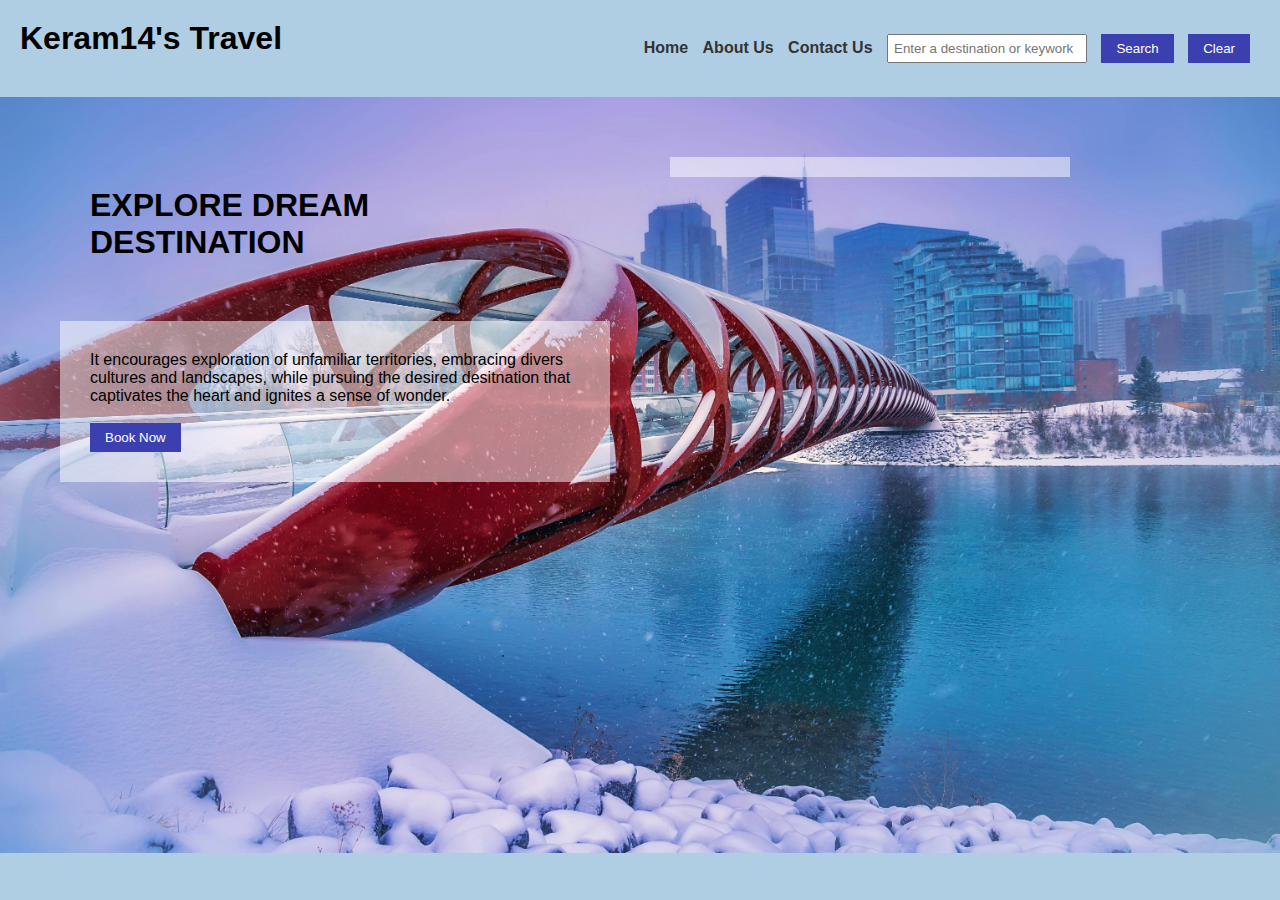
<file: index.html>
<!DOCTYPE html>
<html lang="en">
<head>
  <meta charset="UTF-8">
  <title>Travel Recommendation</title>
  <link rel="stylesheet" href="./travel_recommendation.css">
</head>
<body>
    <nav>
        <h1>Keram14's Travel</h1>
        <ul>
          <li><a href="./index.html" id="home">Home </a></li>
          <li><a href="./aboutUs.html" id="about">About Us </a></li>
          <li><a href="./ContactUs.html" id="contact">Contact Us </a></li>
          <li><input type="text" id="searchInput" placeholder="Enter a destination or keywork">  </li>
          <li><button id='btnSearch'>Search</button></li>
          <li><button id='btnClear'>Clear</button></li>        
        </ul>
    </nav>
    <div class="row">
        <div class="column">
            <div>
                <h1>EXPLORE DREAM DESTINATION</h1>
            </div>
            <div id="intro">
                <p>It encourages exploration of unfamiliar territories, embracing divers cultures and landscapes, while pursuing the desired desitnation that captivates the heart and ignites a sense of wonder.</p>
                <br>
                <button type="submit">Book Now</button>
            </div>
        </div>
        <div class="column">
            <div id="result"></div>
      </div>
    
    
    <script src="./travel_recommendation.js"></script>
</body>
</html>
</file>
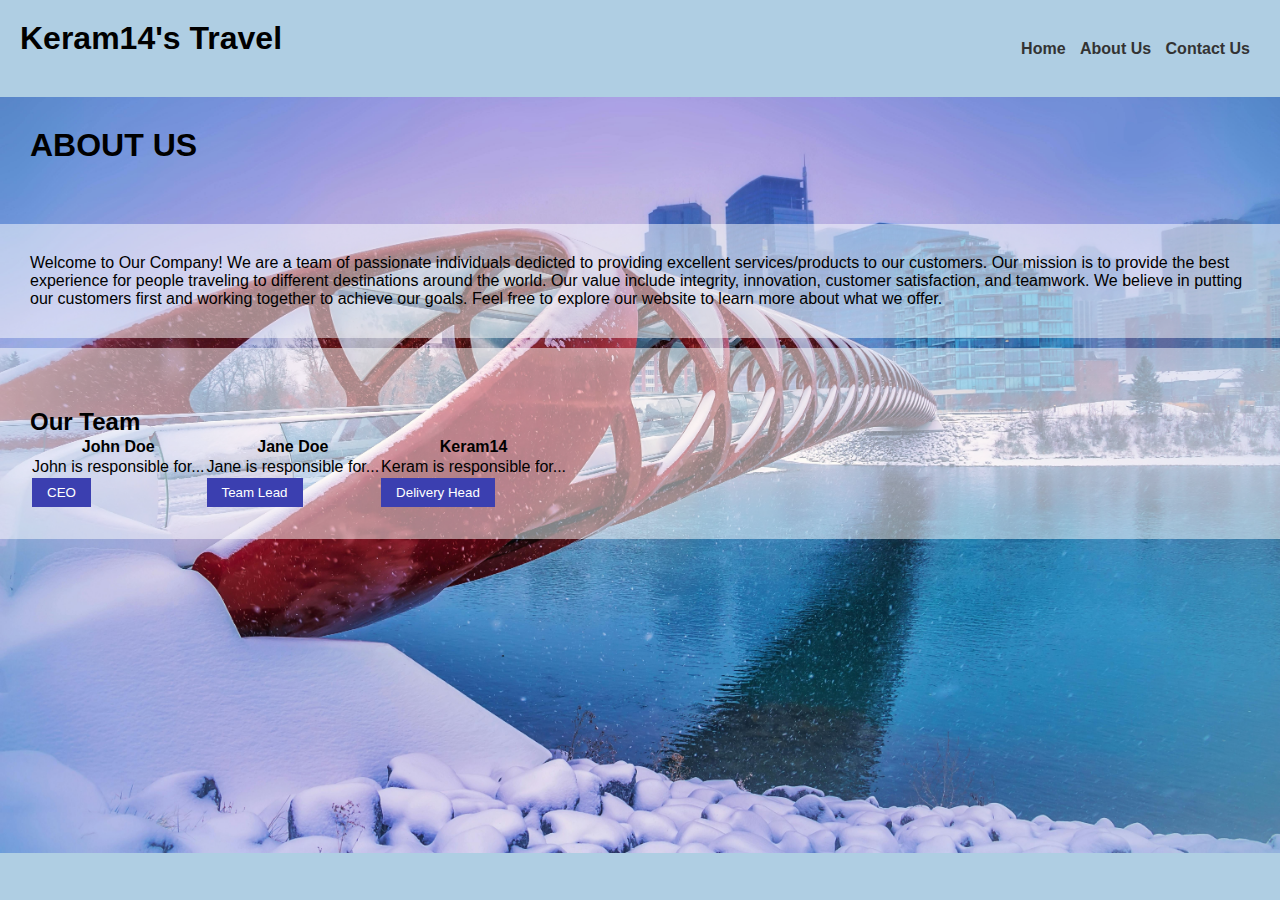
<file: aboutUs.html>
<!DOCTYPE html>
<html lang="en">
<head>
  <meta charset="UTF-8">
  <title>About Us</title>
  <link rel="stylesheet" href="./travel_recommendation.css">
</head>
<body>
    <nav><h1>Keram14's Travel</h1>
        <ul>
          <li><a href="./index.html" id="home">Home </a></li>
          <li><a href="./aboutUs.html" id="about">About Us </a></li>
          <li><a href="./ContactUs.html" id="contact">Contact Us </a></li> 
        </ul>
    </nav>
    <div>
        <h1>ABOUT US</h1>
    </div>
    <div id="intro">
        <p>Welcome to Our Company! We are a team of passionate individuals dedicted to providing excellent services/products to our customers. Our mission is to provide the best experience for people traveling to different destinations around the world.
            Our value include integrity, innovation, customer satisfaction, and teamwork. We believe in putting our customers first and working together to achieve our goals.
            Feel free to explore our website to learn more about what we offer.
        </p>
    </div>

    <div id="intro">
        <h2>Our Team</h2>
        <table>
            <tr>
                <th>John Doe</th>
                <th>Jane Doe</th>
                <th>Keram14</th>
            </tr>
            <tr>
                <td>John is responsible for...</td>
                <td>Jane is responsible for...</td>
                <td>Keram is responsible for...</td>
            </tr>
            <tr>
                <td><button>CEO</button></td>
                <td><button>Team Lead</button></td>
                <td><button>Delivery Head</button></td>
            </tr>
        </table>
    </div>
    
</body>
</html>
</file>
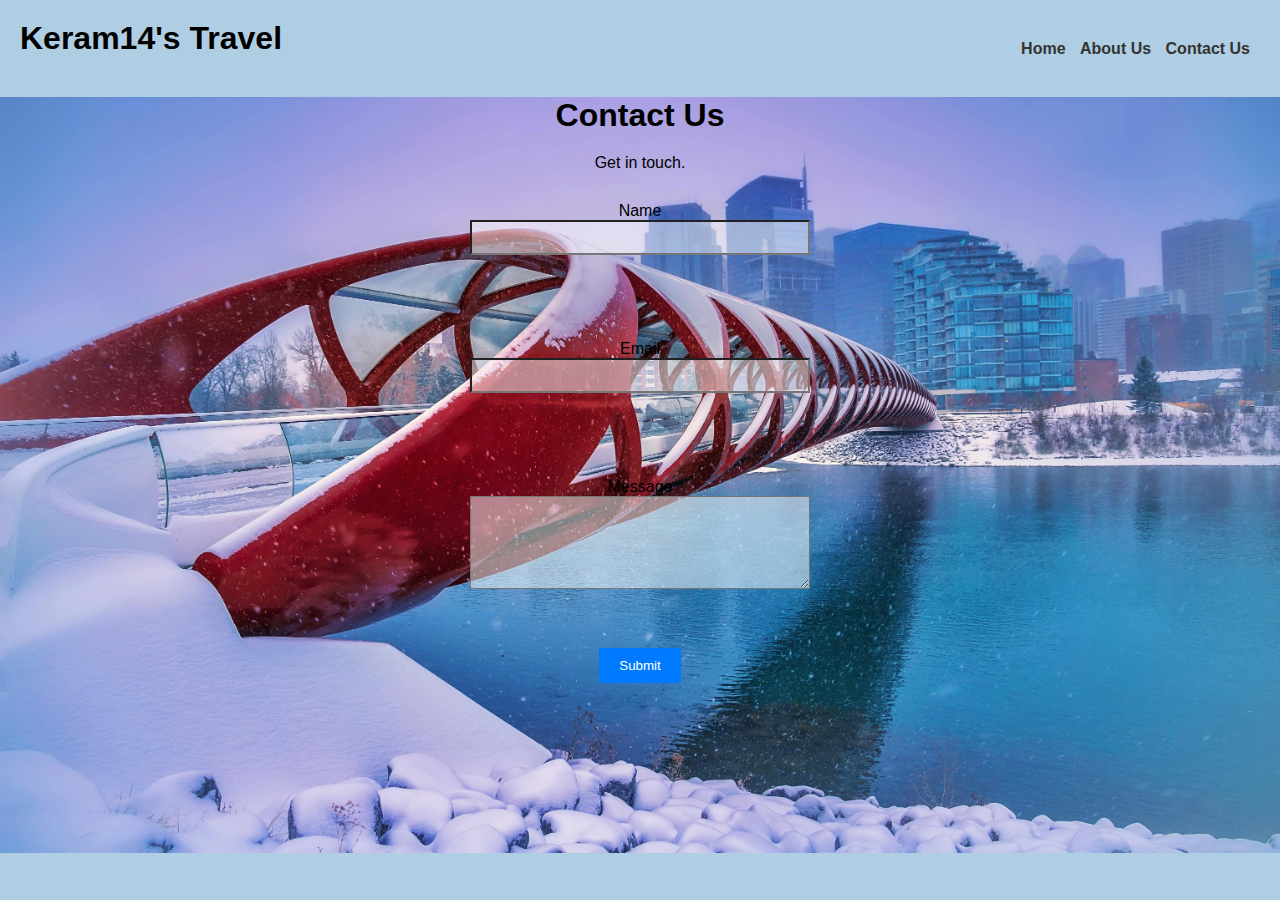
<file: ContactUs.html>
<!DOCTYPE html>
<html lang="en">
<head>
  <meta charset="UTF-8">
  <title>Contact Us</title>
  <link rel="stylesheet" href="./travel_recommendation.css">
  <style>
    body{
        text-align: center;
    }
    /* Some basic styling for demonstration purposes */
    #contactForm {
      max-width: 400px;
      margin: 0 auto;
    }
    #contactForm input,
    #contactForm textarea {
      width: 100%;
      margin-bottom: 15px;
      padding: 8px;
      background-color: rgba(255,255,255,0.5)
    }
    #contactForm button {
      padding: 10px 20px;
      background-color: #007bff;
      color: white;
      border: none;
      cursor: pointer;
    }
    #contactForm button:hover {
      background-color: #0056b3;
    }
  </style>
</head>
<body>
    <nav><h1>Keram14's Travel</h1>
        <ul>
          <li><a href="./index.html" id="home">Home </a></li>
          <li><a href="./aboutUs.html" id="about">About Us </a></li>
          <li><a href="./ContactUs.html" id="contact">Contact Us </a></li>
        </ul>
    </nav>
  <h1>Contact Us</h1>
  <p>Get in touch.</p>

  <form id="contactForm">
    <div>
      <label for="name">Name</label>
      <input type="text" id="name" name="name" required>
    </div>
    <div>
      <label for="email">Email</label>
      <input type="email" id="email" name="email" required>
    </div>
    <div>
      <label for="message">Message</label>
      <textarea id="message" name="message" rows="5" required></textarea>
    </div>
    <button type="submit" onclick="thankyou()">Submit</button>
  </form>
  <script>
    function thankyou(){
        alert('Thank you for contacting us!')
    }
  </script>
</body>
</html>
</file>
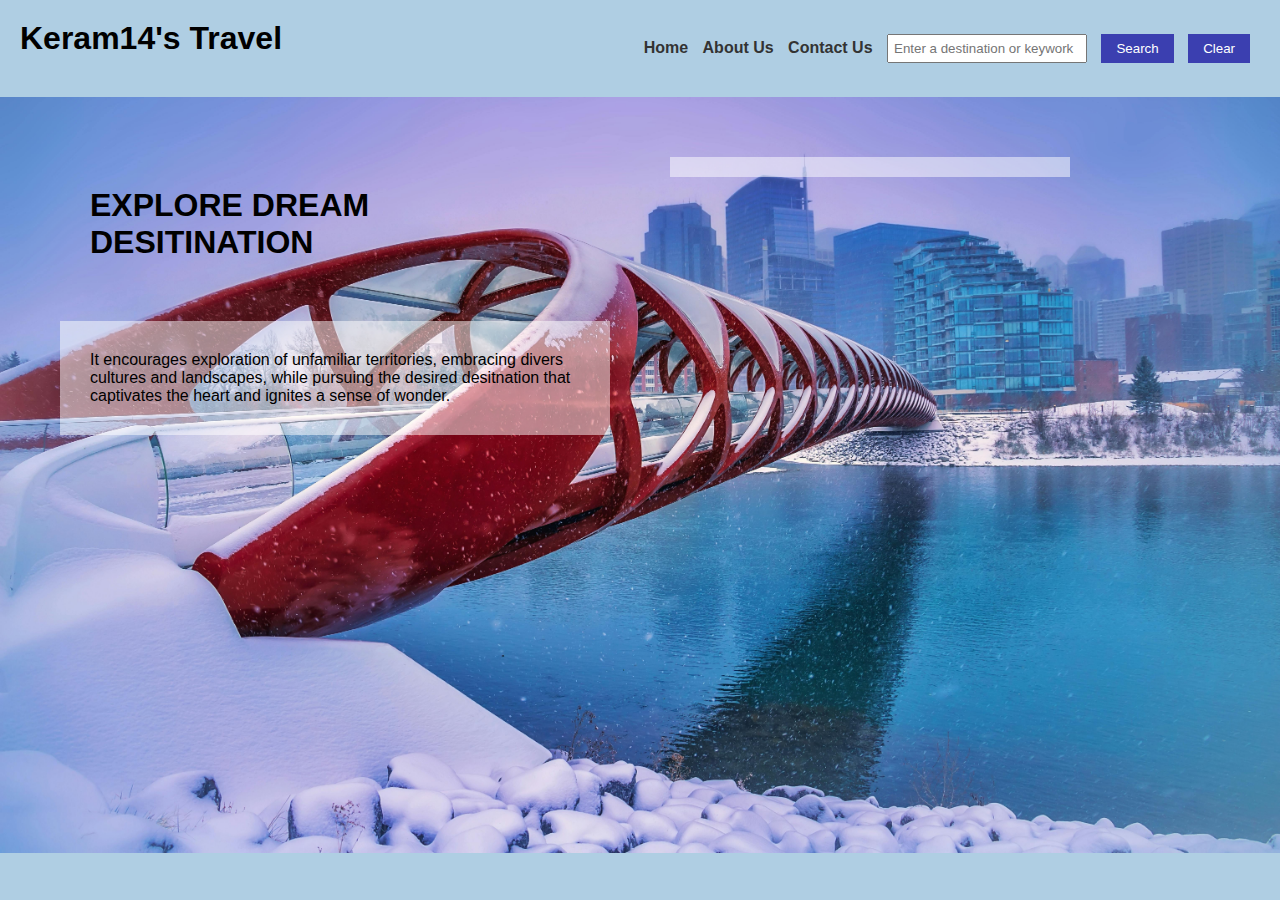
<file: travel_recommendation.html>
<!DOCTYPE html>
<html lang="en">
<head>
  <meta charset="UTF-8">
  <title>Travel Recommendation</title>
  <link rel="stylesheet" href="./travel_recommendation.css">
</head>
<body>
    <nav>
        <h1>Keram14's Travel</h1>
        <ul>
          <li><a href="./travel_recommendation.html" id="home">Home </a></li>
          <li><a href="./aboutUs.html" id="about">About Us </a></li>
          <li><a href="./ContactUs.html" id="contact">Contact Us </a></li>
          <li><input type="text" id="searchInput" placeholder="Enter a destination or keywork">  </li>
          <li><button id='btnSearch'>Search</button></li>
          <li><button id='btnClear'>Clear</button></li>        
        </ul>
    </nav>
    <div class="row">
        <div class="column">
            <div>
                <h1>EXPLORE DREAM DESITINATION</h1>
            </div>
            <div id="intro">
                <p>It encourages exploration of unfamiliar territories, embracing divers cultures and landscapes, while pursuing the desired desitnation that captivates the heart and ignites a sense of wonder.</p>
            </div>
        </div>
        <div class="column">
            <div id="result"></div>
      </div>
    
    
    <script src="./travel_recommendation.js"></script>
</body>
</html>
</file>
<file: travel_recommendation.css>
/* Basic CSS for the navigation bar */

*{
    margin: 0;
    padding: 0;
    box-sizing: border-box;
}
nav {
    background-color: #afcee3;
    padding: 20px;
    display: flex;
    align-items: center;
    justify-content: space-between;
    
  }
  
  nav ul {
    list-style-type: none;
    /* padding: 0; */
  }
  
  nav ul li {
    display: inline;
    margin-right: 10px;
  }
  
  nav a {
    text-decoration: none;
    color: #333;
    font-weight: bold;
  }
  
  /* Basic CSS for the form elements */
  body {
    font-family: Arial, sans-serif;
    /* margin: 20px; */
    background-image: url("Calgary.jpg"); 
    
    background-size: cover;
    background-repeat: no-repeat;
    background-position: top;
    background-color: #afcee3;
  }
  
  h1 {
    margin-bottom: 20px;
  }
  
  div {
    margin-bottom: 10px;
    padding: 30px;
  }
  
  label {
    display: inline-block;
    width: 100px;
  }
  
  input[type="text"],
  input[type="number"],
  select {
    width: 200px;
    padding: 5px;
  }
  
  button {
    padding: 7px 15px;
    background-color: #3b3fb0;
    color: white;
    border: none;
    cursor: pointer;
  }
  
  button:hover {
    background-color: #45a049;
  }
  
  /* Basic CSS for the report section */
  h2 {
    margin-top: 30px;
  }
  
  #report,#result {
    padding: 10px;
    max-width: 400px;
    word-wrap: break-word;
  }
#result{
  width: 500px;
  display: flex;
  align-items: center;
  justify-content: space-around;
  flex-direction: column;
  background-color: rgba(255,255,255,0.5); 
}
  #result img{
    width: 200px;
    height: 100px;
}

#intro{
    background-color: rgba(255,255,255,0.5);
    
}
.row {
    display: flex;
  }
  
  .column {
    flex: 50%;
  }
#resultDiv{
    background-color: rgba(255,255,255,0.5); 
}
</file>
